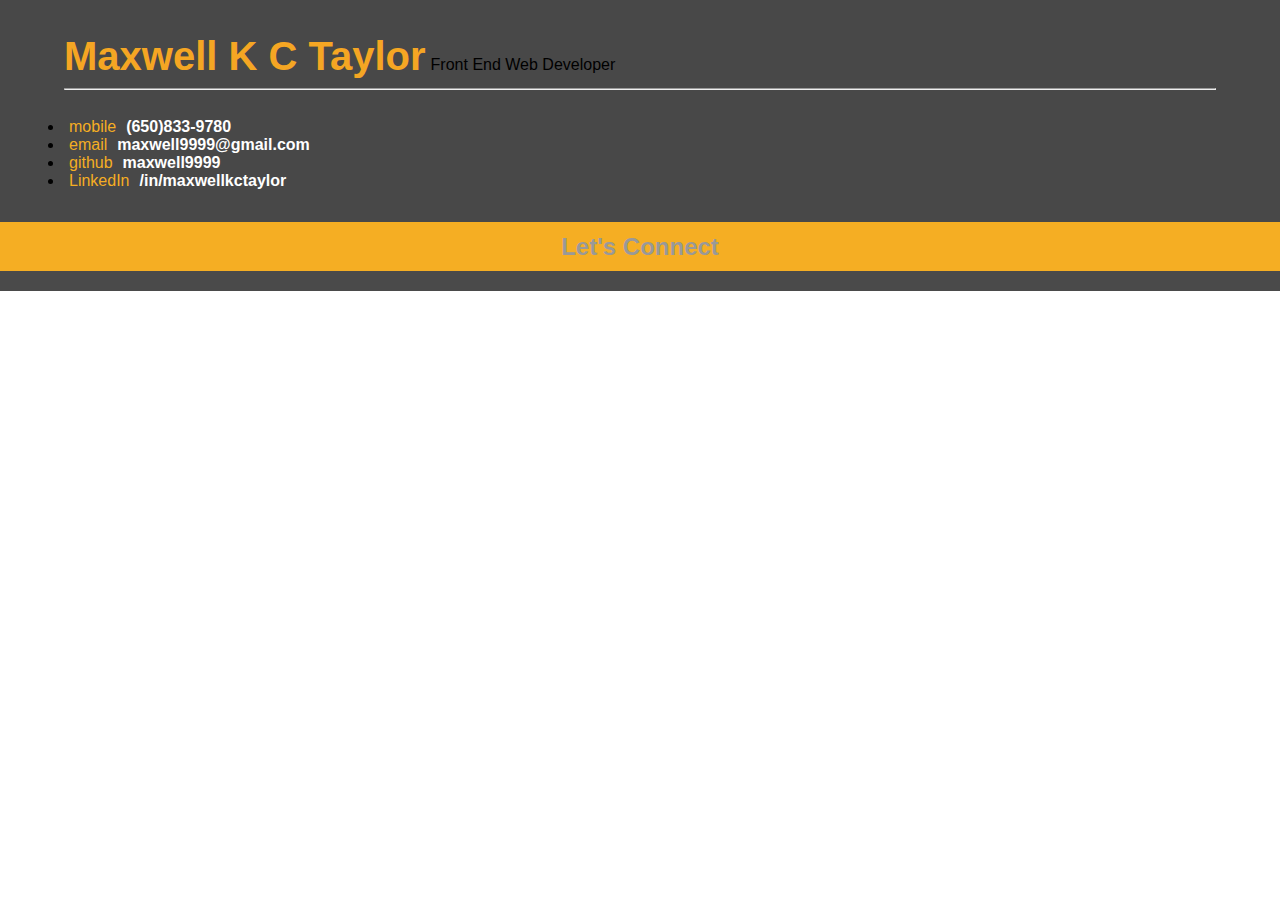
<file: Project_Code/P2/index.html>
<!DOCTYPE html>

<!--
This is an HTML document. It contains information about how elements in the website
are arranged. In other words, it describes the layout of a website.

I can't wait to see the resumes you put together!

Cameron Pittman, Udacity Course Developer
-->

<!--
The <head> of a website generally links to important resources the page will
need to load. You'll see a lot of <link>s to CSS files for styles and
<scripts> for JavaScript files to build interactions.
-->
<head>
  <!-- This tells the browser how to read the document. -->
  <meta charset="utf-8">

  <!-- Tells the browser what the title of this page should be. -->
  <title>Resume</title>

  <!-- Load the page styles. -->
  <link href="css/style.css" rel="stylesheet">

  <!--
  jQuery is a common JavaScript library for reading and making changes to the
  Document Object Model (DOM). The DOM is a tree that contains information
  about what is actually visible on a website.

  While HTML is a static document, the browser converts HTML to the
  DOM and the DOM can change. In fact, JavaScript's power comes from
  its ability to manipulate the DOM, which is essentially a JavaScript
  object. When JavaScript makes something interesting happen on a
  website, it's likely the action happened because JavaScript changed
  the DOM. jQuery is fast and easy to use, but it doesn't do anything
  you can't accomplish with vanilla (regular) JavaScript.
  -->
  <script src="js/jQuery.js"></script>

  <!-- More on helper.js in the class -->
  <script src="js/helper.js"></script>

  <!--
  Uncomment the <script> tag below when you're ready to add an interactive
  Google Map to your resume!
  -->
<!-- <script type="text/javascript" src="http://maps.googleapis.com/maps/api/js?libraries=places"></script> -->

  <meta name="viewport" content="width=device-width">
</head>
<body>
  <div id="main">
    <!--
    Everything from here to the <script> tag below is the skeleton of your
    website. Your code will add information to each of the sections of the
    resume below. You can pretty easily figure out what each section will
    display by looking at the id or at what's written between the <h2> tags.
    -->
    <div id="header" class="center-content clear-fix">
      <ul id="topContacts" class="flex-box"></ul>
    </div>
    <div style="clear: both;"></div>
    <div id="workExperience" class="gray">
      <h2>Work Experience</h2>
    </div>
    <div id="projects">
      <h2>Projects</h2>
    </div>
    <div id="education" class="gray">
      <h2>Education</h2>
    </div>
    <div id="mapDiv">
      <h2>Where I've Lived and Worked</h2>
    </div>
    <div id="lets-connect" class="dark-gray">
      <h2 class="orange center-text">Let's Connect</h2>
        <ul id="footerContacts" class="flex-box">
      </ul>
    </div>
  </div>

  <!--
  The next line tells the browser where to download the JavaScript file you'll be
  writing. In resumeBuilder.js, you'll be writing code that builds the resume
  dynamically when this website, index.html, is opened.
  -->
  <script src="js/resumeBuilder.js"></script>


  <!--
  These scripts are written in JavaScript. You'll be breaking them down as part of
  a quiz. Essentially, the next few lines are checking to see if you have not
  changed each section of the resume. If you have not made any changes to a section
  of the resume, then that part of the resume does not show up. More on this in the
  course.
  -->

  <script type="text/javascript">
    // Notice how all of a sudden there's JavaScript inside this HTML
    // document? You can write JavaScript between <script> tags. At the end of your
    // JavaScript, don't forget the closing script tag with the slash (/).


    // Also, this is a JavaScript style comment. You can comment in JavaScript with:

    //   two slashes for all following characters on a single line, or

    /*
        an opening and closing set of slash asterisks for block comments.
    */


    if(document.getElementsByClassName('flex-item').length === 0) {
      document.getElementById('topContacts').style.display = 'none';
    }
    if(document.getElementsByTagName('h1').length === 0) {
      document.getElementById('header').style.display = 'none';
    }
    if(document.getElementsByClassName('work-entry').length === 0) {
      document.getElementById('workExperience').style.display = 'none';
    }
    if(document.getElementsByClassName('project-entry').length === 0) {
      document.getElementById('projects').style.display = 'none';
    }
    if(document.getElementsByClassName('education-entry').length === 0) {
      document.getElementById('education').style.display = 'none';
    }
    if(document.getElementsByClassName('flex-item').length === 0) {
      document.getElementById('lets-connect').style.display = 'none';
    }
    if(document.getElementById('map') === null) {
      document.getElementById('mapDiv').style.display = 'none';
    }
  </script>
</body>
</html>
</file>
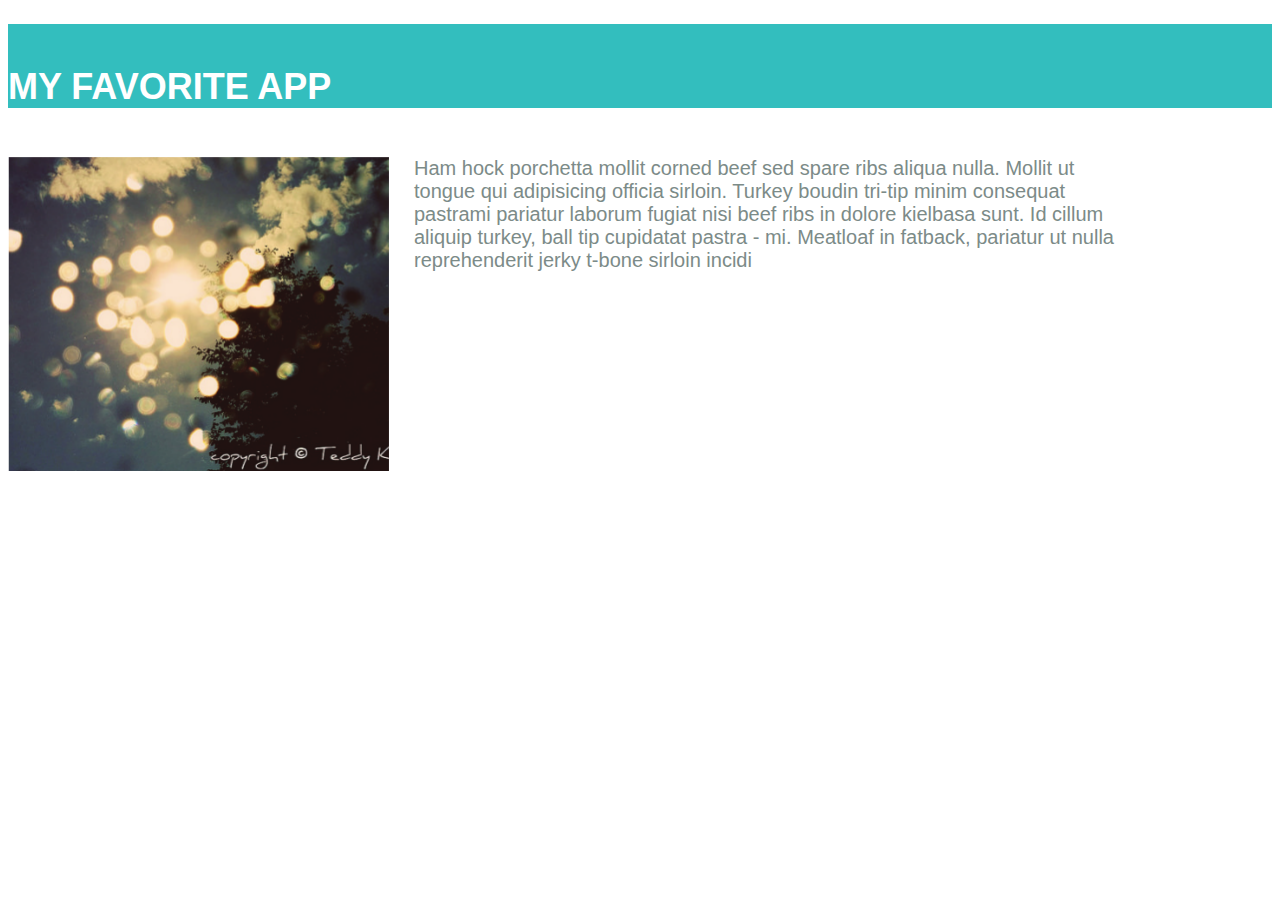
<file: Project_Code/P1/htmlCSSLesson1/index.html>
<!DOCTYPE html>

<html>
  <head>
    <title>My App</title>
    <link rel="stylesheet" href="style.css">
  </head>
  <body>
    <h1 class="title"><br>MY FAVORITE APP</h1>
    <div class="app">
      <div class="screenshot">
        <img src="./images/app.png" alt="This is a screenshot">
      </div>
      <div class="description">
        Ham hock porchetta mollit corned beef 
        sed spare ribs aliqua nulla. Mollit ut 
        tongue qui adipisicing officia sirloin. 
        Turkey boudin tri-tip minim consequat 
        pastrami pariatur laborum fugiat nisi 
        beef ribs in dolore kielbasa sunt. Id cillum 
        aliquip turkey, ball tip cupidatat pastra
        -
        mi. Meatloaf in fatback, pariatur ut nulla 
        reprehenderit jerky t-bone sirloin incidi
      </div>
    </div>
  </body>
</html>
</file>
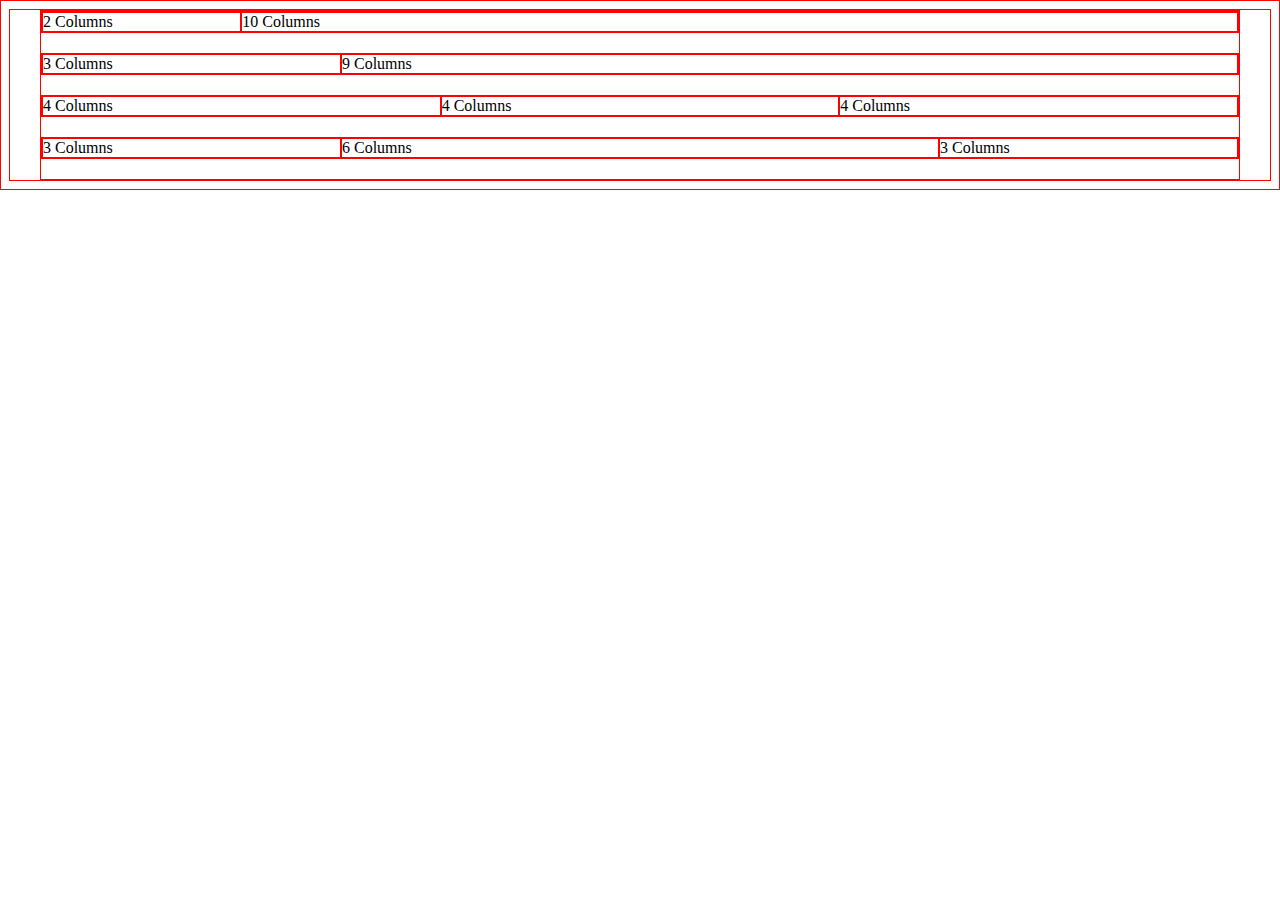
<file: Project_Code/P1/htmlCSSLesson2/portfolio/framework_given/framework/test.html>
<!DOCTYPE html>
<html>
<head>
  <meta charset="utf-8">
  <title>Framework Test Page</title>
  <link rel="stylesheet" href="css/main.css">
</head>
<body>
  <div class="grid">
    <div class="row">
      <div class="col-2">2 Columns</div>
      <div class="col-10">10 Columns</div>
    </div>
    <div class="row">
      <div class="col-3">3 Columns</div>
      <div class="col-9">9 Columns</div>
    </div>
    <div class="row">
      <div class="col-4">4 Columns</div>
      <div class="col-4">4 Columns</div>
      <div class="col-4">4 Columns</div>
    </div>
    <div class="row">
      <div class="col-3">3 Columns</div>
      <div class="col-6">6 Columns</div>
      <div class="col-3">3 Columns</div>
    </div>
  </div>
</body>
</html>
</file>
<file: Project_Code/P2/css/style.css>
body,
div,
ul,
li,
p,
h1,
h2,
h3,
h4,
h5,
h6 {
  padding:0;
  margin:0;
  font-family: "Roboto", sans-serif;
}

.clear-fix {
  overflow: auto;
}

.education-entry,
.work-entry,
.project-entry {
  padding: 0 5%;
}

h1 {
  font-size: 40px;
  color: #f5a623;
  line-height: 48px;
  display: inline;
}

h2 {
  font-weight: bold;
  font-size: 24px;
  color: #999;
  line-height: 29px;
  padding: 10px;
}

h3 {
  font-style: italic;
  font-size: 20px;
  color: #000;
  line-height: 22px;
}

h4 {
  font-weight: bold;
  font-size: 14px;
  color: #4a4a4a;
  line-height: 17px;
}

h2,
h3,
h4,
h5 {
  padding:10px 5%;

}


.date-text {
  font-style: italic;
  font-size: 14px;
  color: #999;
  line-height: 16px;
  float: left;
}

.location-text {
  font-style: italic;
  font-size: 14px;
  color: #999;
  line-height: 16px;
  float: right;

}

p {
  font-size: 14px;
  color: #333;
  line-height: 21px;
}

a {
  color: #1199c3;
  text-decoration: none;
  margin-top: 10px;
  display: block;
}

.welcome-message {
  font-style: italic;
  font-size: 18px;
  color: #f3f3f3;
  line-height: 28px;
}

#skills-h3 {
  color: #f5ae23;
  display: none;
}

.orange {
  background-color: #f5ae23;
}

.orange-text {
  color: #f5ae23;
}

.white-text {
  font-weight: bold;
  color: #fff;
}

.gray {
  background-color: #f3f3f3;
  padding-bottom: 10px;
  clear:both;
}

.dark-gray {
  background-color: #4a4a4a;
}

/* TODO: Replace with image later */
#header {
  background-color: #484848;
}

.flex-box {
  display: -webkit-flex;
  display: flex;
  flex-direction: row;
  flex-wrap: wrap;
  justify-content: space-around;
  padding: 10px;
}

.center-content {
  padding: 2.5% 5%;
}

ul {
  list-style-type: none;
}

.biopic {
  float: left;
  padding: 10px;
  width: 200px;
  display: none;
}

img {
  padding: 10px;
}

span {
  padding: 5px;
}

#lets-connect {
  text-align: center;
}

/* Media queries to handle various device widths */

@media only screen and (max-width: 1024px) {
  #lets-connect {
    margin-top: 5%;
  }
}

@media only screen and (max-width:900px) {
  .biopic {
    width: 175px;
  }
}

@media only screen and (max-width: 750px) {
  #lets-connect {
    margin-top: 10%;
  }
  .biopic {
    width: 150px;
  }
  .welcome-message {
    display: none;
  }
}

#map {
  display: block;
  height: 100%;
  margin: 0 5%;
}

#mapDiv {
  height: 400px;
  width: 100%;
  padding-bottom: 5%;
}

@media only screen and (min-width: 750px) {
  #skills-h3,
  .biopic {
    display: block;
  }
}
</file>
<file: Project_Code/P1/htmlCSSLesson1/style.css>
* {
  -webkit-box-sizing: border-box;
  -moz-box-sizing: border-box;
  -ms-box-sizing: border-box;
  box-sizing: border-box;
}

.app {
  display: flex;
  display: -webkit-flex;
}

.description {
  font-family: Myriad, sans-serif;
  font-size: 1.25em;
  color: #7c8b88;
  max-width: 705px;
  margin-top: 25px;
}

.screenshot {
  max-width: 460px;
  margin-top: 25px;
  margin-right: 25px;
}

.title {
  font-family: Arial, sans-serif;
  font-size: 2.25em;
  color: white;
  background-color: #33bebe;
}
</file>
<file: Project_Code/P1/htmlCSSLesson2/portfolio/framework_given/framework/css/main.css>
* {
    border: 1px solid red !important;
}

* {
    -webkit-box-sizing: border-box;
    -moz-box-sizing: border-box;
    -ms-box-sizing: border-box;
    box-sizing: border-box;
}

.grid {
    margin: 0 auto;
    max-width: 1200px;
    width: 100%;
}

.row {
    width: 100%;
    margin-bottom: 20px;
    display: flex;
}

.col-1 {
    width: 8.33%;
}

.col-2 {
    width: 16.66%;
}

.col-3 {
    width: 25%;
}

.col-4 {
    width: 33.33%;
}

.col-5 {
    width: 41.66%;
}

.col-6 {
    width: 50%;
}

.col-7 {
    width: 58.33%;
}

.col-8 {
    width: 66.66%;
}

.col-9 {
    width: 75%;
}

.col-10 {
    width: 83.33%;
}

.col-11 {
    width: 91.66%;
}

.col-12 {
    width: 100%;
}
</file>
